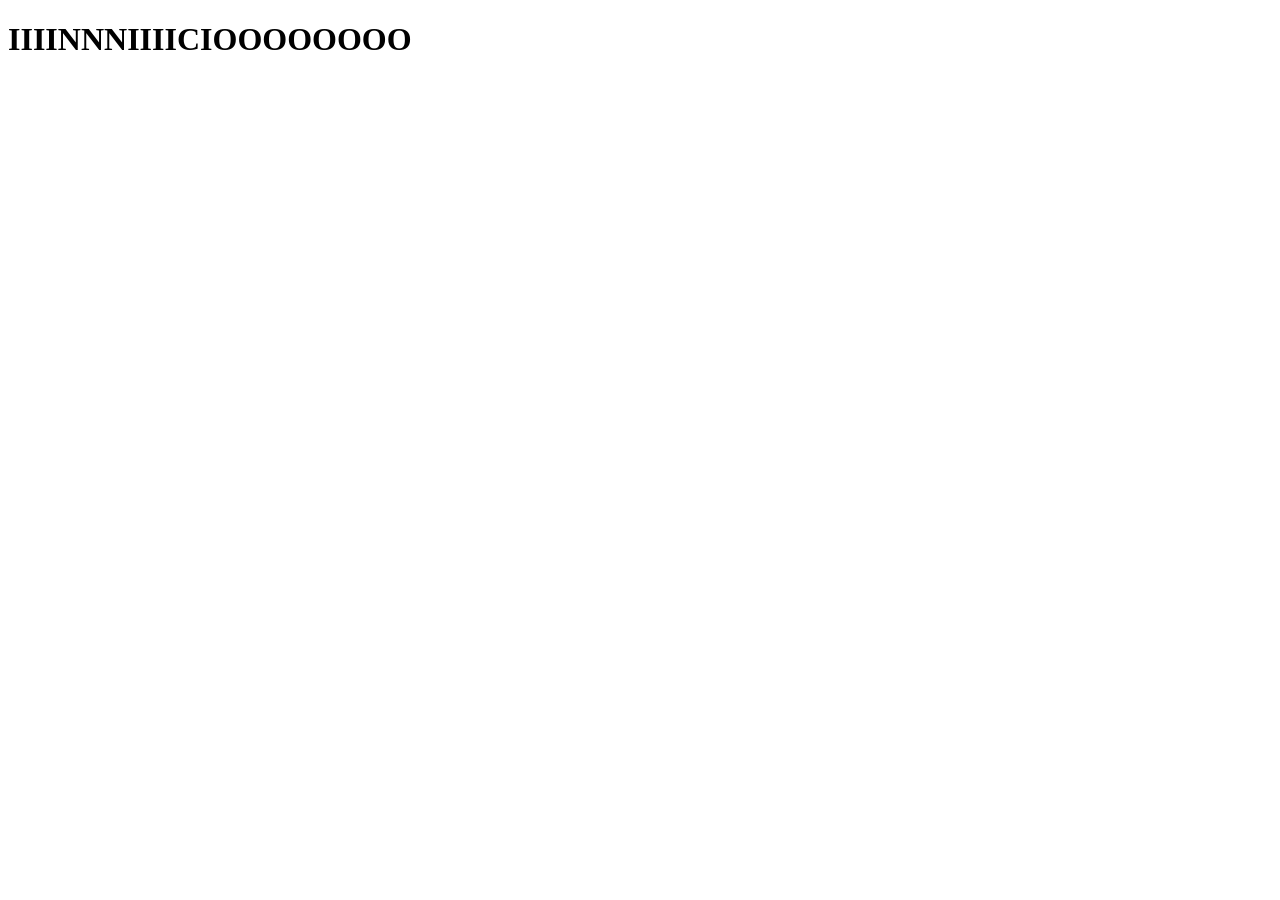
<file: inicio.html>
<!DOCTYPE html>
<html lang="en">
<head>
    <meta charset="UTF-8">
    <meta name="viewport" content="width=device-width, initial-scale=1.0">
    <title>Document</title>
</head>
<body>
    <h1>IIIINNNIIIICIOOOOOOOO</h1>
</body>
</html>
</file>
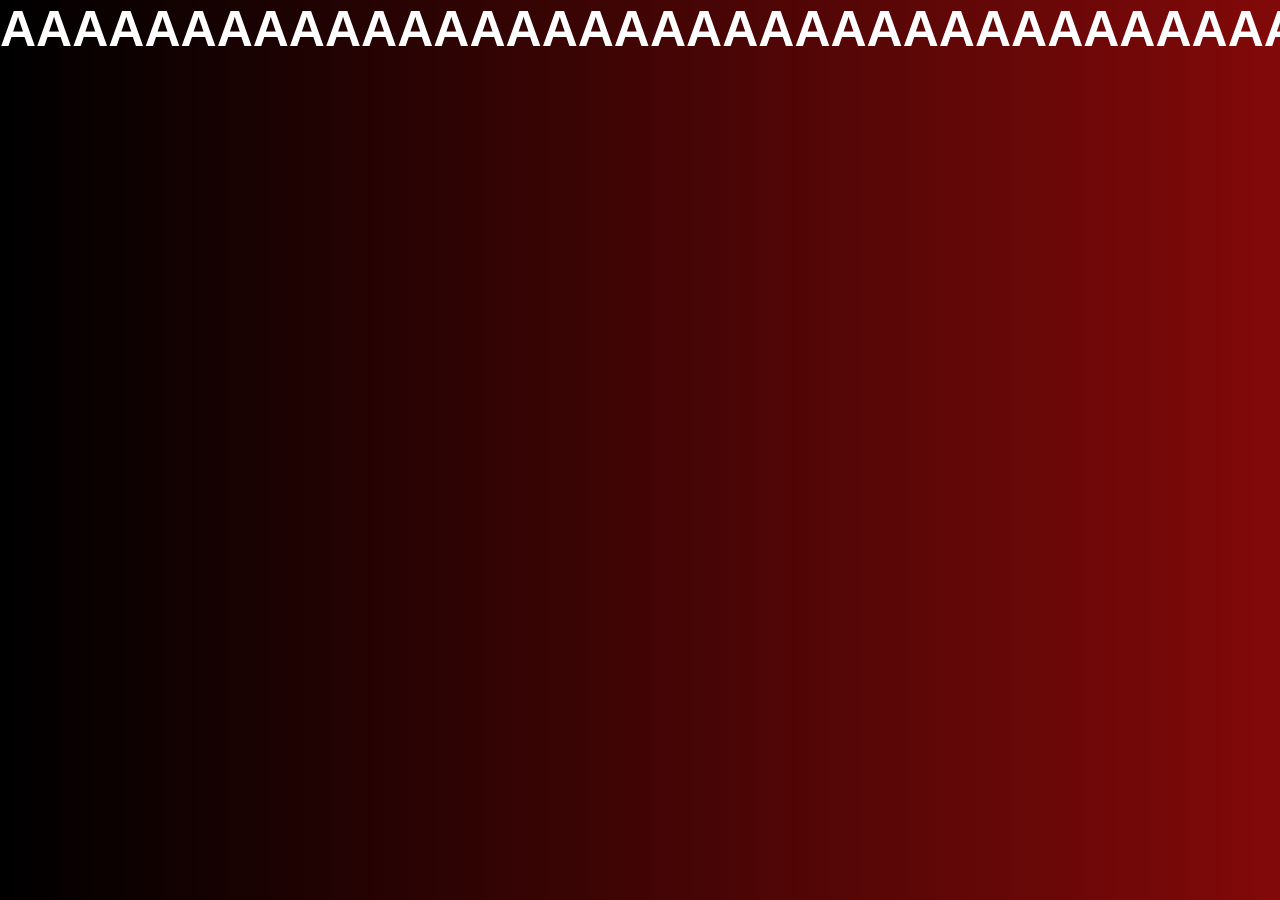
<file: sobre.html>
<!DOCTYPE html>
<html lang="pt-BR">
<head>
    <link rel="stylesheet" href="style.css">
    <meta charset="UTF-8">
    <meta name="viewport" content="width=device-width, initial-scale=1.0">
    <title>Sobre</title>
</head>
<body>
    <h1>AAAAAAAAAAAAAAAAAAAAAAAAAAAAAAAAAAAA</h1>
</body>
</html>
</file>
<file: style.css>
/* ================= REGRAS ANTIGAS DO SEU SITE ================= */
*{
    margin: 0;
    padding: 0;
    box-sizing: border-box;
}

body {
    background-image: linear-gradient(to right, black, rgb(130, 9, 9));
    font-family: sans-serif;
    min-height: 100vh;
}

.grid-global {
    display: grid;
    grid-template-rows: auto 1fr;
    gap: 40px;
    padding: 20px;
}

nav {
    background-image: linear-gradient(to right, rgb(130, 9, 9), black);
    width: 100%;
    height: 80px;
    position: sticky;
    top: 0;
    border-radius: 0px 0px 20px 20px;
    display: flex;
    padding-left: 30px;
    flex-direction: row;
    align-content: center;
    align-items: center;
}
.botaoabrir{
    left: 95%;
    position: absolute;
    display: flex;
}
h1 {
    color: white;
    font-size: 50px;
}

.grid-filmes {
    display: grid;
    grid-template-columns: repeat(auto-fill, minmax(200px, 1fr));
    gap: 20px;
    width: 100%;
}

.card-filme img {
    width: 100%;
    height: auto;
    border-radius: 10px;
    transition: transform 0.3s pulse;
    cursor: pointer;
}

.card-filme img:hover {
    animation-name: crescer;
    animation-duration: 2s;
    animation-iteration-count: infinite;
    animation-direction: alternate;
}

@keyframes crescer{
    0%{transform: scale(1)}
    20%{transform: scale(1.1)}
    50%{transform: scale(1.2)}
}

.banner-principal {
    color: white;
    width: 100%;
    height: 100%;
    border-radius: 20px;
    background-image: linear-gradient(to top, rgba(0,0,0,0.9), rgba(0,0,0,0.3)), 
                      url('https://thumb.wikimedia.org/wikipedia/pt/thumb/3/3a/Interstellar_Filme.png/250px-Interstellar_Filme.png?utm_source=pt.wikipedia.org&utm_campaign=parser&utm_content=thumbnail');
    background-size: cover;
    background-position: center;
    display: flex;
    align-items: flex-end;
    padding: 40px;
}

@media (max-width: 760px) { 
    h1 { font-size: 32px; }
    .banner-principal { min-height: 250px; padding: 20px; }
    .grid-filmes { grid-template-columns: repeat(auto-fill, minmax(140px, 1fr)); gap: 15px; } 
}

h3{
    color: white;
    position: absolute;
    left: 85%;
    top: 30px;
}

#abrir-formulario{
    background-color: white;
    color: black;
    width: 40px;
    height: 40px;
    border-radius: 20px;
}

/* ================= REGRAS NOVAS DO FORMULÁRIO ================= */
#form-filme {
    position: fixed;
    top: 50%;
    left: 50%;
    transform: translate(-50%, -50%);
    background-color: rgb(24, 24, 24);
    border: 2px solid rgb(130, 9, 9);
    border-radius: 15px;
    padding: 30px;
    width: 90%;
    max-width: 400px;
    box-shadow: 0 10px 30px rgba(0, 0, 0, 0.7);
    z-index: 1000;
    display: flex;
    flex-direction: column;
    gap: 20px;
}

#form-filme[hidden] {
    display: none !important;
}

#form-filme p {
    display: flex;
    flex-direction: column;
    gap: 8px;
}

#form-filme label {
    color: #ffffff;
    font-weight: bold;
    font-size: 14px;
    letter-spacing: 0.5px;
}

#form-filme input {
    background-color: #1a1a1a;
    border: 1px solid #444;
    border-radius: 6px;
    padding: 12px;
    color: white;
    font-size: 16px;
    outline: none;
    transition: border-color 0.3s;
}

#form-filme input:focus {
    border-color: rgb(130, 9, 9);
}

#form-filme button[type="submit"] {
    background-color: rgb(130, 9, 9);
    color: white;
    border: none;
    border-radius: 6px;
    padding: 14px;
    font-size: 16px;
    font-weight: bold;
    cursor: pointer;
    transition: background-color 0.2s, transform 0.1s;
    margin-top: 10px;
}

#form-filme button[type="submit"]:hover {
    background-color: rgb(170, 15, 15);
}

#form-filme button[type="submit"]:active {
    transform: scale(0.98);
}
</file>
